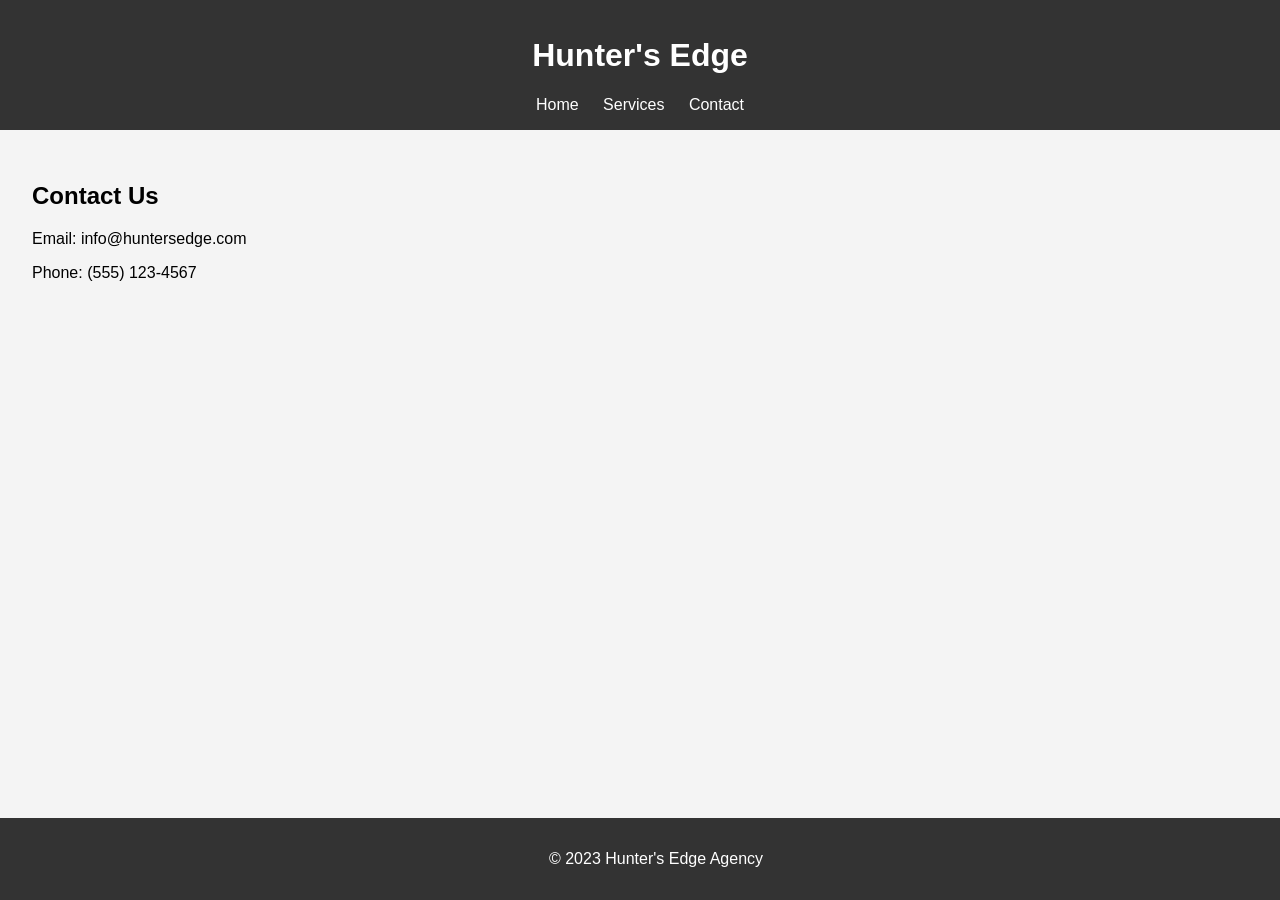
<file: contact.html>
<!DOCTYPE html>
<html lang="en">
<head>
    <meta charset="UTF-8">
    <meta name="viewport" content="width=device-width, initial-scale=1.0">
    <title>Contact Us - Hunter's Edge</title>
    <link rel="stylesheet" href="style.css">
</head>
<body>
    <header>
        <h1>Hunter's Edge</h1>
        <nav>
            <a href="index.html">Home</a>
            <a href="services.html">Services</a>
            <a href="contact.html">Contact</a>
        </nav>
    </header>
    <main>
        <h2>Contact Us</h2>
        <p>Email: info@huntersedge.com</p>
        <p>Phone: (555) 123-4567</p>
    </main>
    <footer>
        <p>&copy; 2023 Hunter's Edge Agency</p>
    </footer>
</body>
</html>
</file>
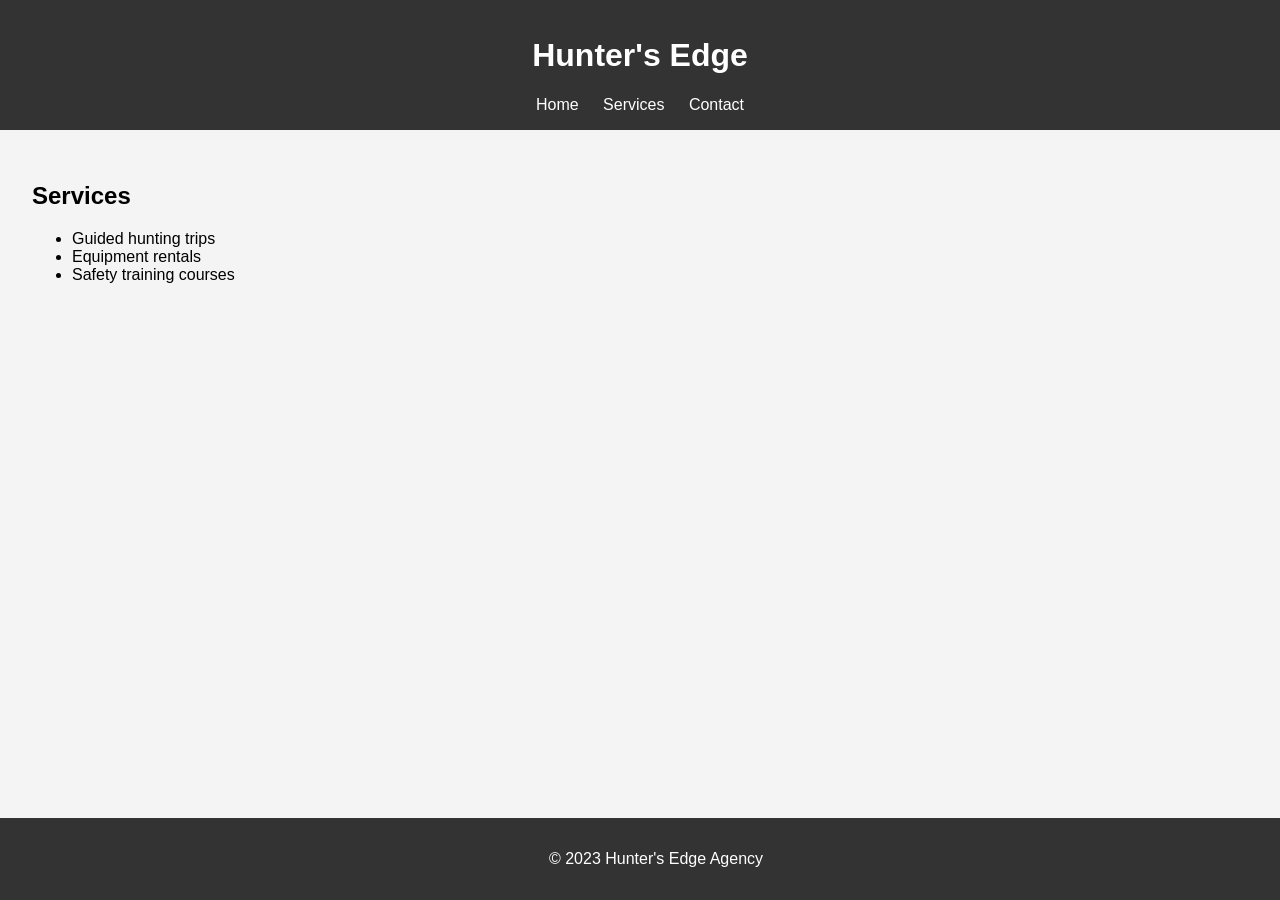
<file: services.html>
<!DOCTYPE html>
<html lang="en">
<head>
    <meta charset="UTF-8">
    <meta name="viewport" content="width=device-width, initial-scale=1.0">
    <title>Our Services - Hunter's Edge</title>
    <link rel="stylesheet" href="style.css">
</head>
<body>
    <header>
        <h1>Hunter's Edge</h1>
        <nav>
            <a href="index.html">Home</a>
            <a href="services.html">Services</a>
            <a href="contact.html">Contact</a>
        </nav>
    </header>
    <main>
        <h2>Services</h2>
        <ul>
            <li>Guided hunting trips</li>
            <li>Equipment rentals</li>
            <li>Safety training courses</li>
        </ul>
    </main>
    <footer>
        <p>&copy; 2023 Hunter's Edge Agency</p>
    </footer>
</body>
</html>
</file>
<file: style.css>
body {
    font-family: Arial, sans-serif;
    margin: 0;
    padding: 0;
    background-color: #f4f4f4;
}
header {
    background-color: #333;
    color: white;
    padding: 1em;
    text-align: center;
}
nav a {
    color: white;
    margin: 0 10px;
    text-decoration: none;
}
.hero {
    padding: 2em;
    background-color: #e2e2e2;
    text-align: center;
}
main {
    padding: 2em;
}
footer {
    background-color: #333;
    color: white;
    text-align: center;
    padding: 1em;
    position: fixed;
    bottom: 0;
    width: 100%;
}
</file>
